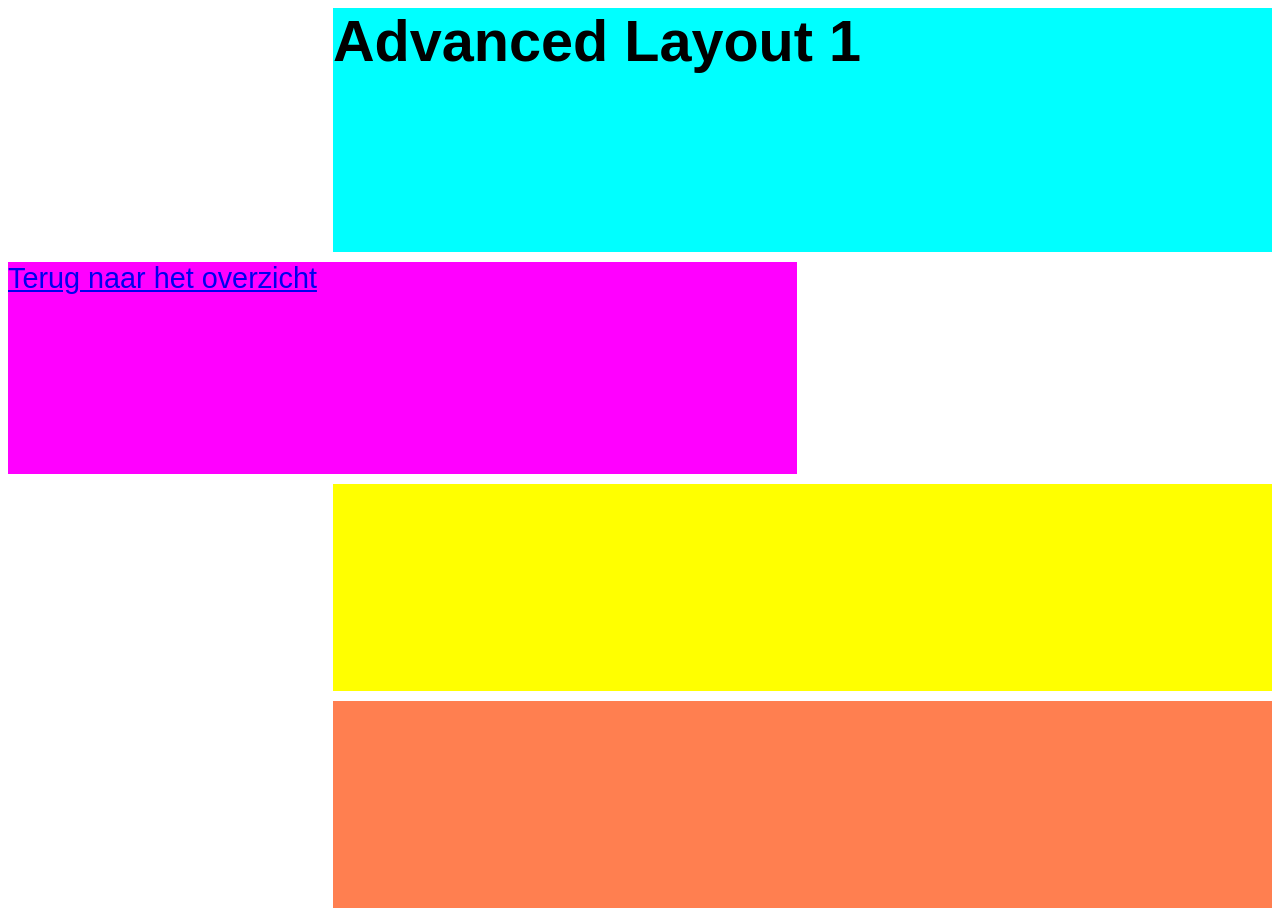
<file: src/advanced/advanced-layout-1.html>
<!DOCTYPE html>
<html lang="en">
  <head>
    <meta charset="UTF-8" />
    <meta name="viewport" content="width=device-width, initial-scale=1.0" />
    <title>Advanced Layout 1</title>
    <link rel="stylesheet" href="../style.css" />
    <style>
      body{
        display:grid;
        grid-template-areas:  ". header header"
                              "nav nav ."
                              ". main main" 
                              ".footer footer" ;
        gap:10px;
      }

      header{
        grid-area: header;
      }
      nav{
        grid-area : nav;
      }
      main{
        grid-area:main;
      }
      footer{
        grid-area: footer;
      }
    </style>
  </head>
  <body id="advanced-layout-1">
    <header><h1>Advanced Layout 1</h1></header>
    <nav><a href="../index.html">Terug naar het overzicht</a></nav>
    <main></main>
    <footer></footer>
  </body>
</html>
</file>
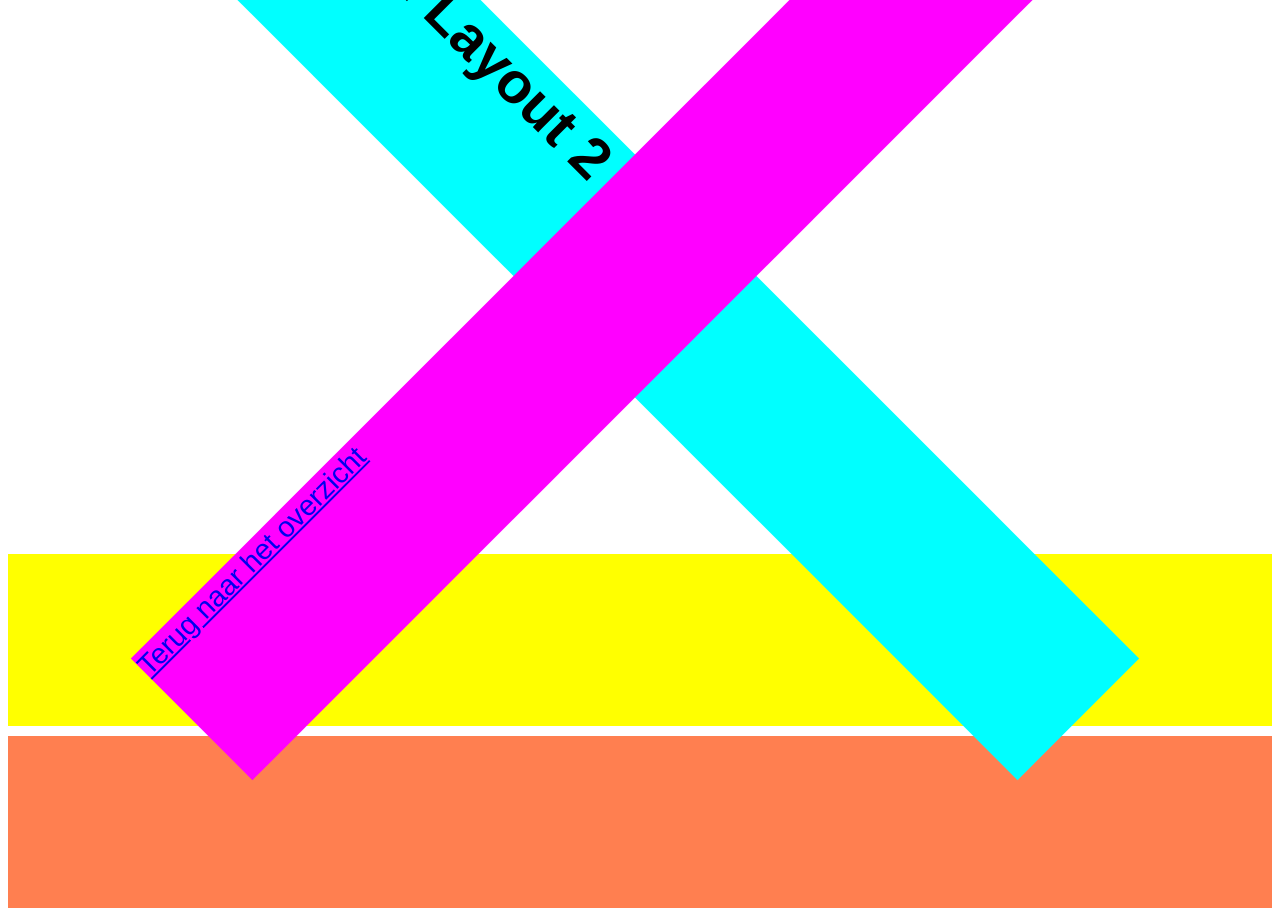
<file: src/advanced/advanced-layout-2.html>
<!DOCTYPE html>
<html lang="en">
  <head>
    <meta charset="UTF-8" />
    <meta name="viewport" content="width=device-width, initial-scale=1.0" />
    <title>Advanced Layout 2</title>
    <link rel="stylesheet" href="../style.css" />
    <style>
      body{
        display:grid;
        grid-template-rows: repeat(5,1fr);
        grid-template-columns: 4fr;
        gap: 10px;
      }
      header{
        grid-row-start: 2;
        grid-row-end: 2;
        grid-column-start: 1;
        grid-column-end: 1;
        rotate: 45deg;
      }
      nav{
        grid-row-start: 2;
        grid-row-end: 2;
        grid-column-start: 1;
        grid-column-end: 1;
        rotate: -45deg;
      }
      main{
        grid-row-start: 4;
        grid-column-start: 1;
        grid-column-end: 3;
      }
      footer{
        grid-row-start: 5;
        grid-column-start: 1;
        grid-column-end: 3;
      }
    </style>
  </head>
  <body id="advanced-layout-2">
    <header><h1>Advanced Layout 2</h1></header>
    <nav><a href="../index.html">Terug naar het overzicht</a></nav>
    <main></main>
    <footer></footer>
  </body>
</html>
</file>
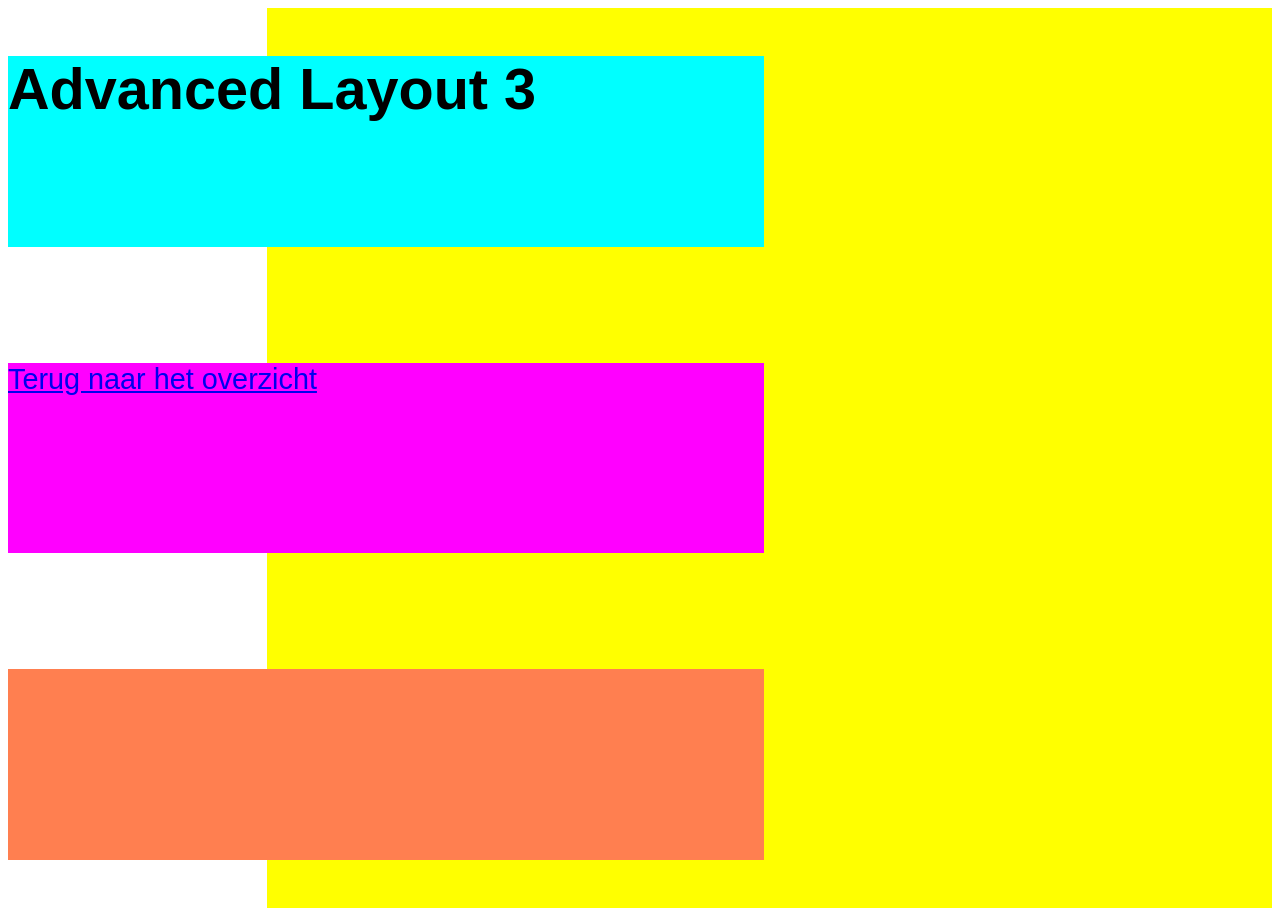
<file: src/advanced/advanced-layout-3.html>
<!DOCTYPE html>
<html lang="en">
  <head>
    <meta charset="UTF-8" />
    <meta name="viewport" content="width=device-width, initial-scale=1.0" />
    <title>Advanced Layout 3</title>
    <link rel="stylesheet" href="../style.css" />
    <style>
     body{
      display:grid;
      grid-template-columns: 1fr 2fr 2fr ;
      grid-template-rows: .2fr 1fr .5fr 1fr .5fr 1fr .2fr;
      gap:10px ;

     }

     header{
      grid-area:2/1/2/3 ;
      z-index: 2;
     }
     main{
      grid-area: 1/2/8/4;
     }
     nav{
      grid-area: 4/1/4/3;
      z-index: 2;
     }
     footer{
      grid-area: 6/1/6/3
     }
    </style>
  </head>
  <body id="advanced-layout-3">
    <header><h1>Advanced Layout 3</h1></header>
    <nav><a href="../index.html">Terug naar het overzicht</a></nav>
    <main></main>
    <footer></footer>
  </body>
</html>
</file>
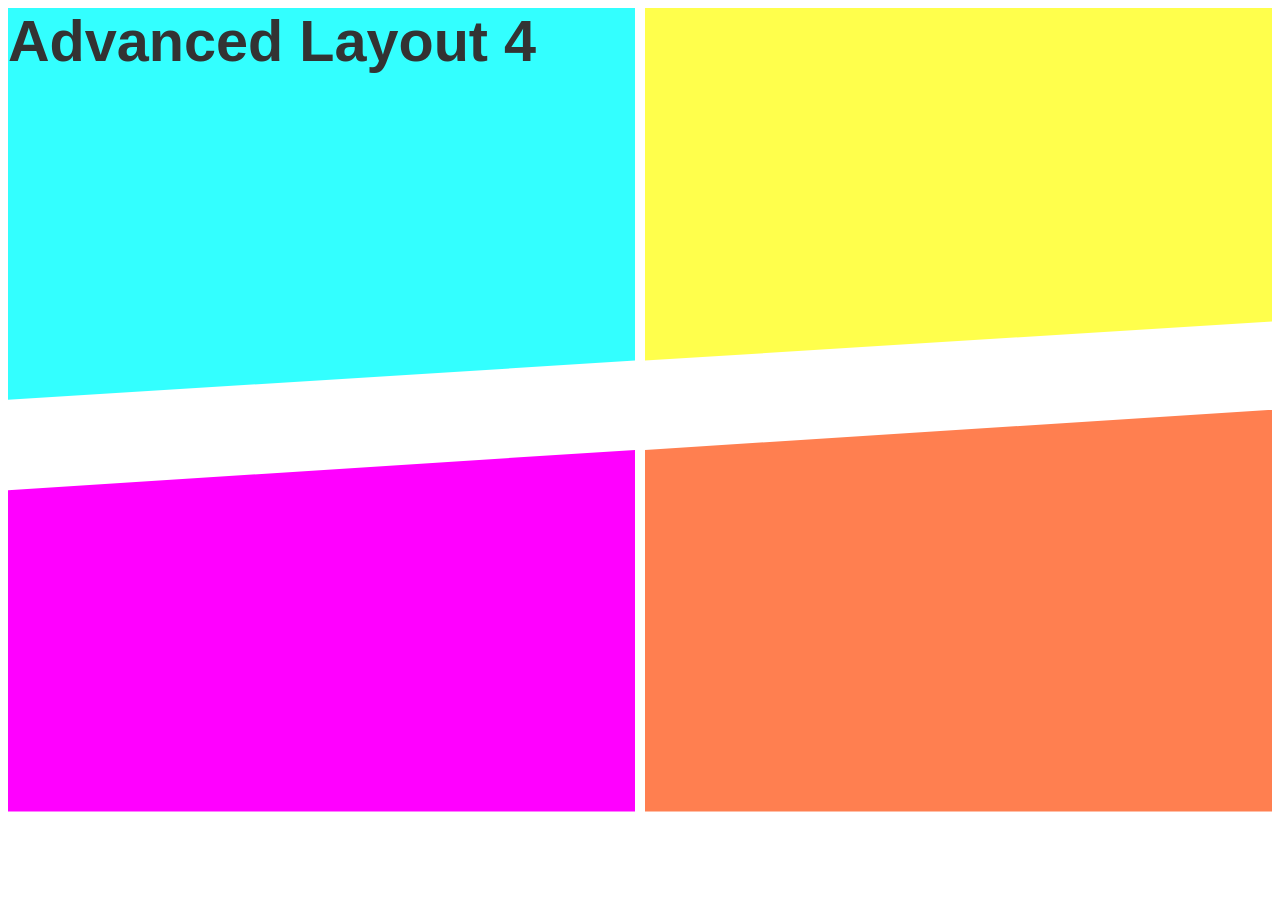
<file: src/advanced/advanced-layout-4.html>
<!DOCTYPE html>
<html lang="en">
  <head>
    <meta charset="UTF-8" />
    <meta name="viewport" content="width=device-width, initial-scale=1.0" />
    <title>Advanced Layout 4</title>
    <link rel="stylesheet" href="../style.css" />
    <style>
      body{
        display: grid;
        grid-template-columns: 2fr 2fr;
        grid-template-rows: 3fr .1fr .1fr 3fr;
        gap: 10px;
      }

      header{
       grid-area:1/1/3/2;
       opacity: 80%;
       /* z-index: 2; */
       clip-path: polygon(0 0, 100% 0, 100% 90%, 0% 100%);
      }
      main{
        grid-area:1/2/3/3;
        /* translate: -80px 80px; */
        opacity: 70%;
        /* z-index: -1; */
        clip-path: polygon(0 0, 100% 0, 100% 80%, 0 90%);
      }
      nav{
        grid-area:3/1/6/2 ;
        clip-path: polygon(0 20%, 100% 10%, 100% 100%, 0 100%);
      }
      footer{
        grid-area: 3/2/6/3 ;
        /* z-index: -2; */
        clip-path: polygon(0% 10%, 100% 0, 100% 100%, 0% 100%);
      }
      /* p{
        grid-area: 2/1/3/3;
        outline: solid red;
        margin: 0;
        gap: 0;
        transform:skew(-15deg,-0deg) translateY(85px) rotate(-11deg) scale(2) ; */
         /* background-color: white; */
         /* height: 1.5em; */
         
        
       
      }

    </style>
  </head>
  <body id="advanced-layout-4">
    <header><h1>Advanced Layout 4 </h1></header>
    <nav><a href="../index.html">Terug naar het overzicht</a></nav>
    <main></main>
    <p></p>
    <footer></footer>
  </body>
</html>
</file>
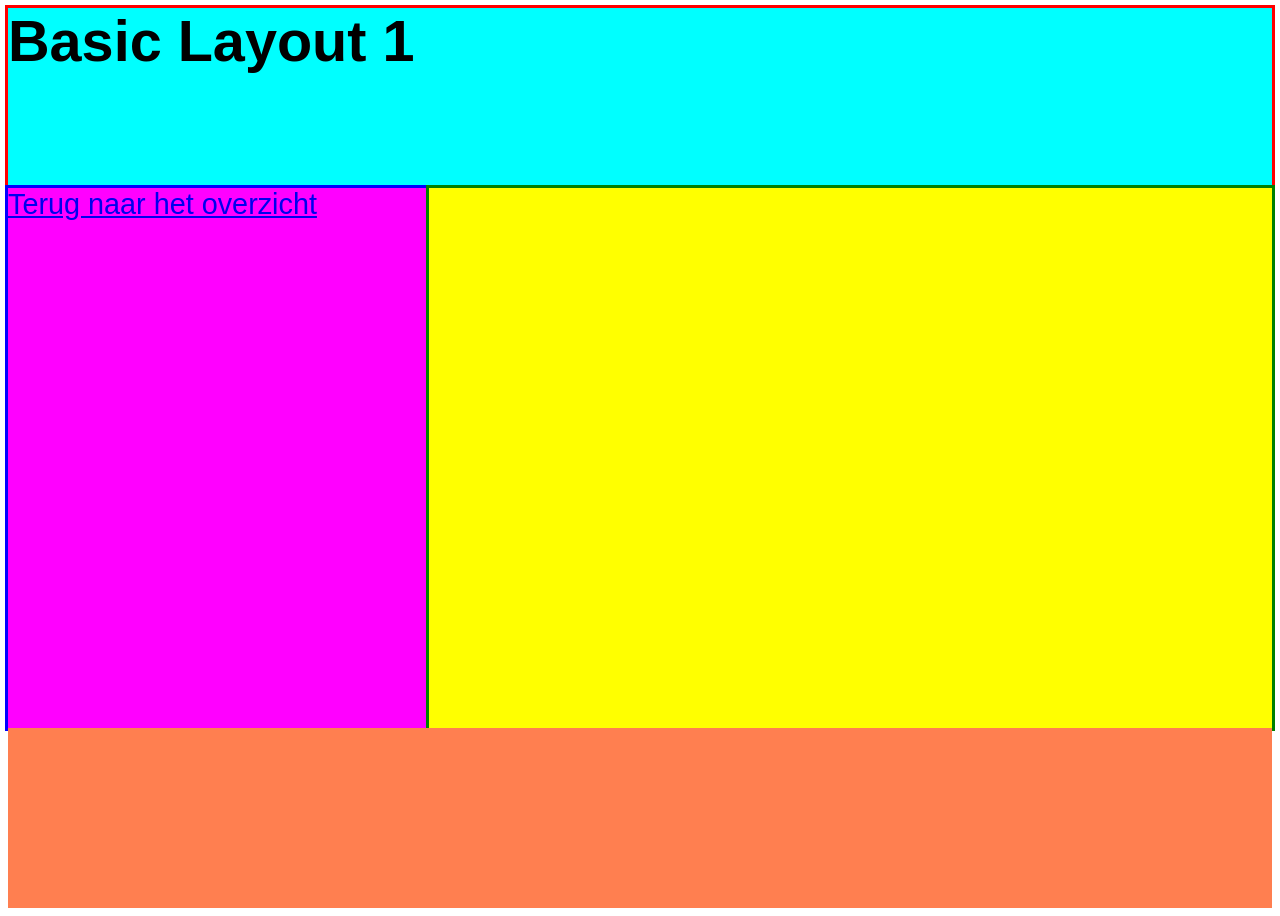
<file: src/basic/basic-layout-1.html>
<!DOCTYPE html>
<html lang="en">
  <head>
    <meta charset="UTF-8" />
    <meta name="viewport" content="width=device-width, initial-scale=1.0" />
    <title>Basic Layout 1</title>
    <link rel="stylesheet" href="../style.css" />
    <style>
      body{
        display:grid;
        grid-template-columns: 1fr 2fr;
        grid-template-rows: 1fr 3fr 1fr;
      }
      header{
        grid-area: 1/1/1/3;
        outline: solid red;
      }
      nav{
        grid-area: 2/1/2/1;
        outline:solid blue;
      }
      main{
        grid-area: 2/2/2/3;
        outline:solid green;
      }
      footer{
        grid-area: 3/1/3/3;
      }
    </style>
  </head>
  <body id="basic-layout-1">
    <header><h1>Basic Layout 1</h1></header>
    <nav><a href="../index.html">Terug naar het overzicht</a></nav>
    <main>


    </main>
    <footer></footer>
  </body>
</html>
</file>
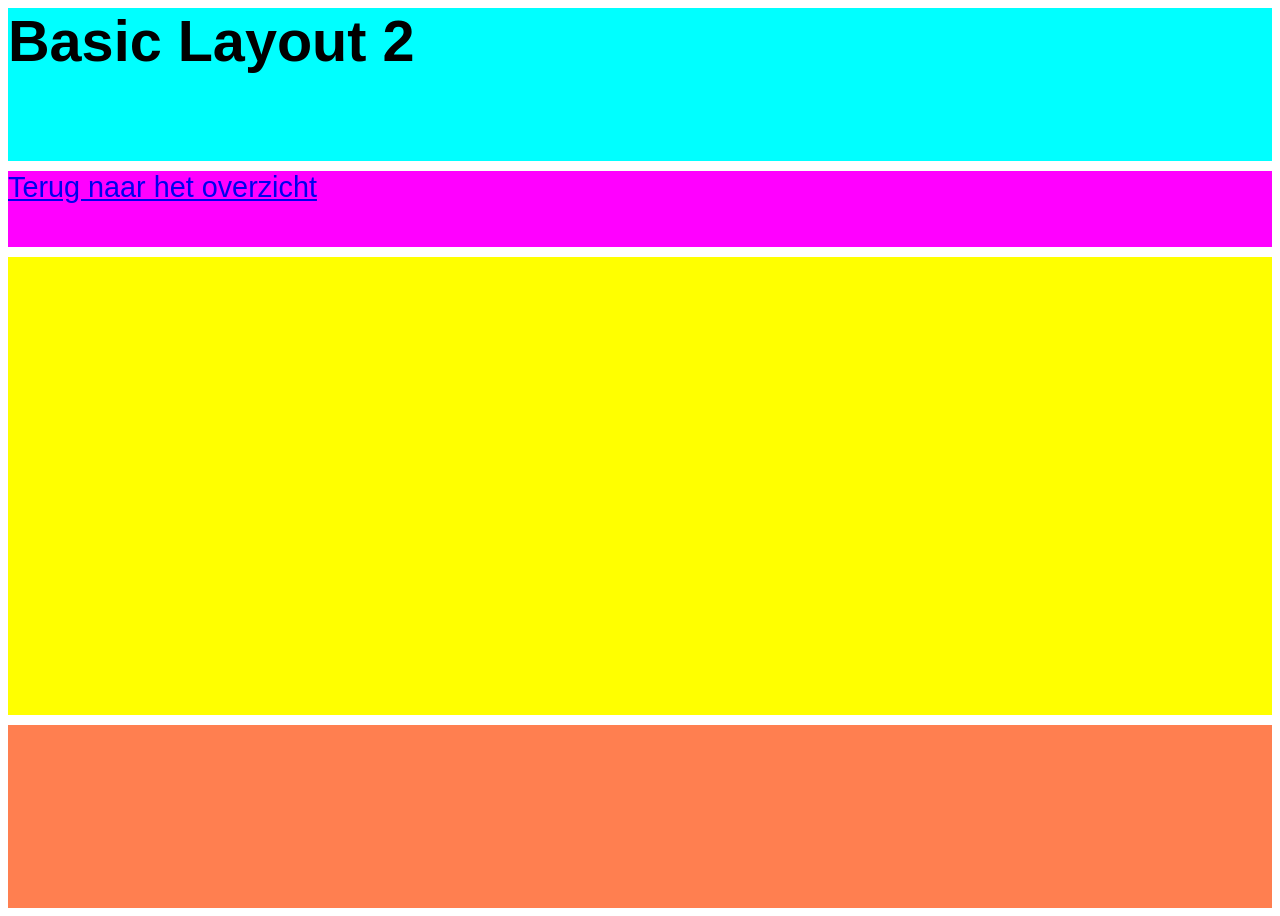
<file: src/basic/basic-layout-2.html>
<!DOCTYPE html>
<html lang="en">
  <head>
    <meta charset="UTF-8" />
    <meta name="viewport" content="width=device-width, initial-scale=1.0" />
    <title>Basic Layout 2</title>
    <link rel="stylesheet" href="../style.css" />
    <style>
      body{
        display: grid;
        grid-template-rows: 1fr 0.5fr 3fr 1.2fr;
        grid-row-gap: 10px;
        grid-column-gap: 10px;
      }

      header{
        grid-row: 1;
      }
      nav{
        grid-row: 2;
      }
      main{
        grid-row:3;
      }
      footer{
        grid-row: 4;
      }
    </style>
  </head>
  <body id="basic-layout-2">
    <header><h1>Basic Layout 2</h1></header>
    <nav><a href="../index.html">Terug naar het overzicht</a></nav>
    <main></main>
    <footer></footer>
  </body>
</html>
</file>
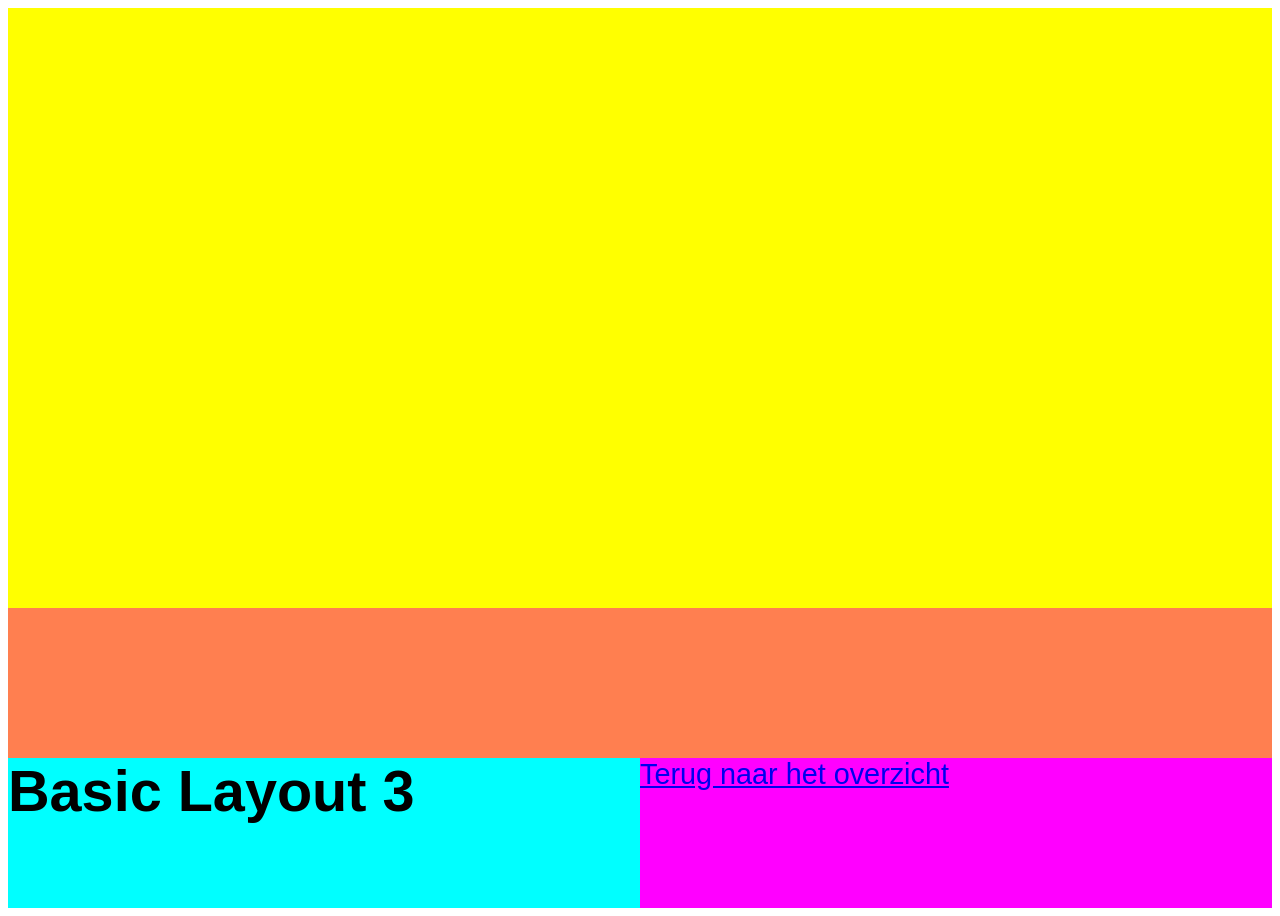
<file: src/basic/basic-layout-3.html>
<!DOCTYPE html>
<html lang="en">
  <head>
    <meta charset="UTF-8" />
    <meta name="viewport" content="width=device-width, initial-scale=1.0" />
    <title>Basic Layout 3</title>
    <link rel="stylesheet" href="../style.css" />
    <style>
      body{
        display: grid;
        grid-template-columns:1fr 1fr ;
        grid-template-rows: 4fr 1fr 1fr ;
      }

      header{
        grid-area:3/1/3/1;
      }
      main{
        
        grid-area:1/1/1/3;
      }
      nav{
        grid-area: 3/2/3/2;
      }
      footer{
        grid-area:2/1/2/3;
      }


    </style>
  </head>
  <body id="basic-layout-3">
    <header><h1>Basic Layout 3</h1></header>
    <nav><a href="../index.html">Terug naar het overzicht</a></nav>
    <main></main>
    <footer></footer>
  </body>
</html>
</file>
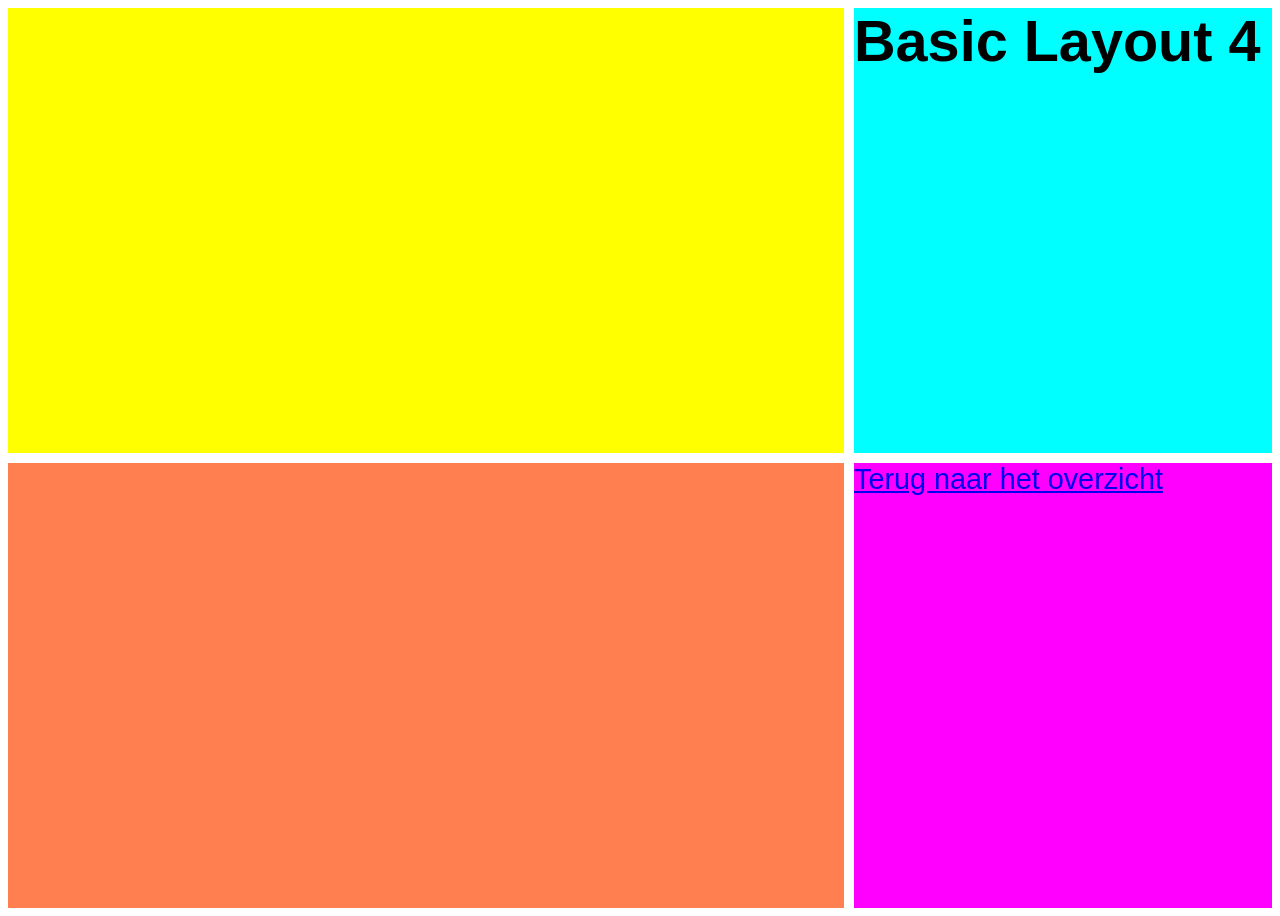
<file: src/basic/basic-layout-4.html>
<!DOCTYPE html>
<html lang="en">
  <head>
    <meta charset="UTF-8" />
    <meta name="viewport" content="width=device-width, initial-scale=1.0" />
    <title>Basic Layout 4</title>
    <link rel="stylesheet" href="../style.css" />
    <style>
      body{
        display:grid;
        grid-template-columns: 2fr 1fr ;
        grid-template-rows: 2fr 2fr;
        gap: 10px;
      }

      main{
        grid-area: 1/1/2/2;
      }
      header{
        grid-area: 1/2/1/3;
      }
      nav{
        grid-area: 2/2/3/3;
      }
      footer{
        grid-area: 2/1/2/2;
      }
    </style>
  </head>
  <body id="basic-layout-4">
    <header><h1>Basic Layout 4</h1></header>
    <nav><a href="../index.html">Terug naar het overzicht</a></nav>
    <main></main>
    <footer></footer>
  </body>
</html>
</file>
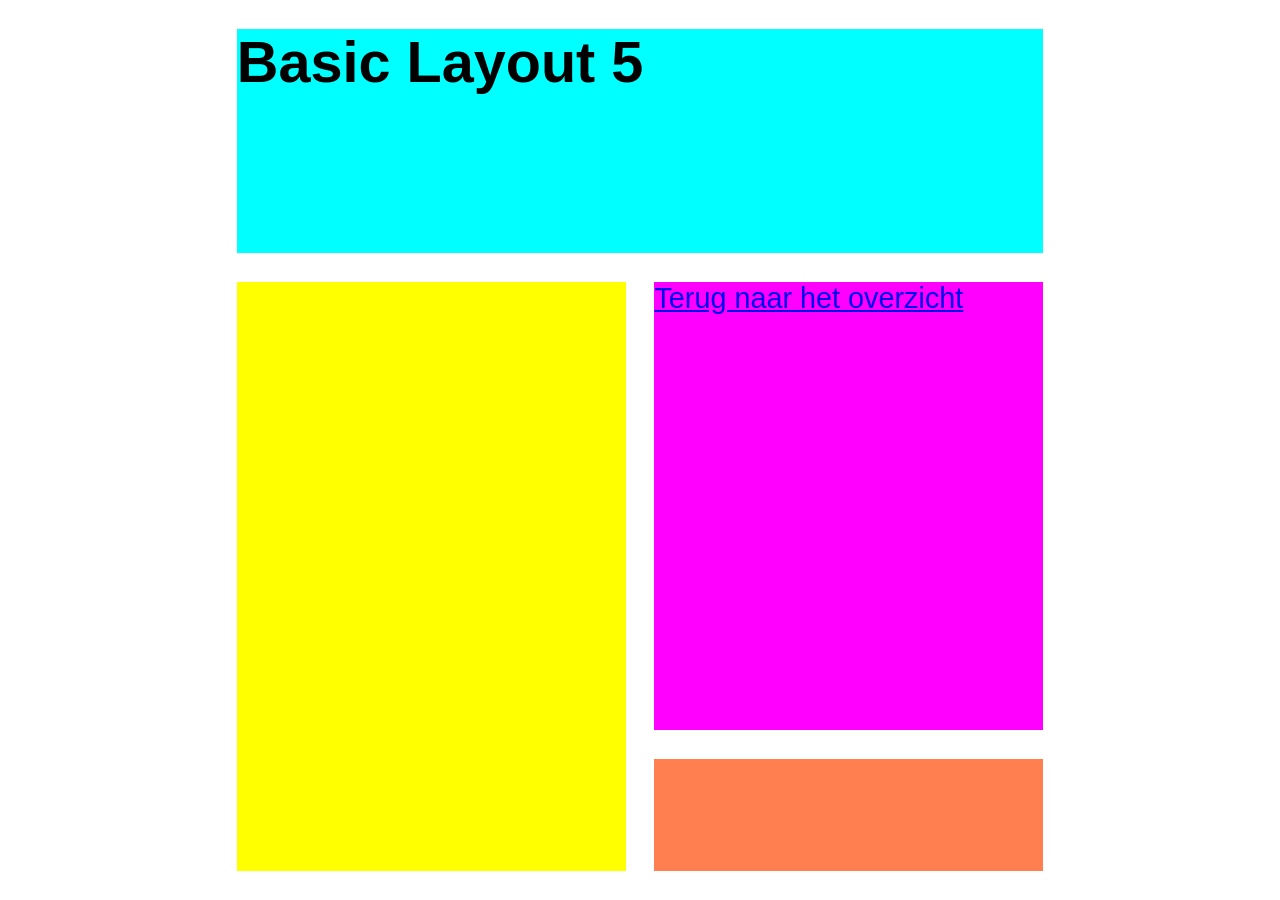
<file: src/basic/basic-layout-5.html>
<!DOCTYPE html>
<html lang="en">
  <head>
    <meta charset="UTF-8" />
    <meta name="viewport" content="width=device-width, initial-scale=1.0" />
    <title>Basic Layout 5</title>
    <link rel="stylesheet" href="../style.css" />
    <style>
      body {
        display: grid;
        grid-template: 1fr 2fr .5fr / 1fr 1fr;
        grid-template-areas:
          'header header'
          'main nav'
          'main footer';
        max-width: 30em;
        margin: 0 auto;
        padding: 1em;
        gap: 1em;
      }
      header {
        grid-area: header;
      }
      nav {
        grid-area: nav;
      }
      main {
        grid-area: main;
      }
      footer {
        grid-area: footer;
      }
      main {
        display: grid;
        place-items: center;
        font-size: 4em;
      }
    </style>
  </head>
  <body id="basic-layout-5">
    <header><h1>Basic Layout 5</h1></header>
    <nav><a href="../index.html">Terug naar het overzicht</a></nav>
    <main></main>
    <footer></footer>
  </body>
</html>
</file>
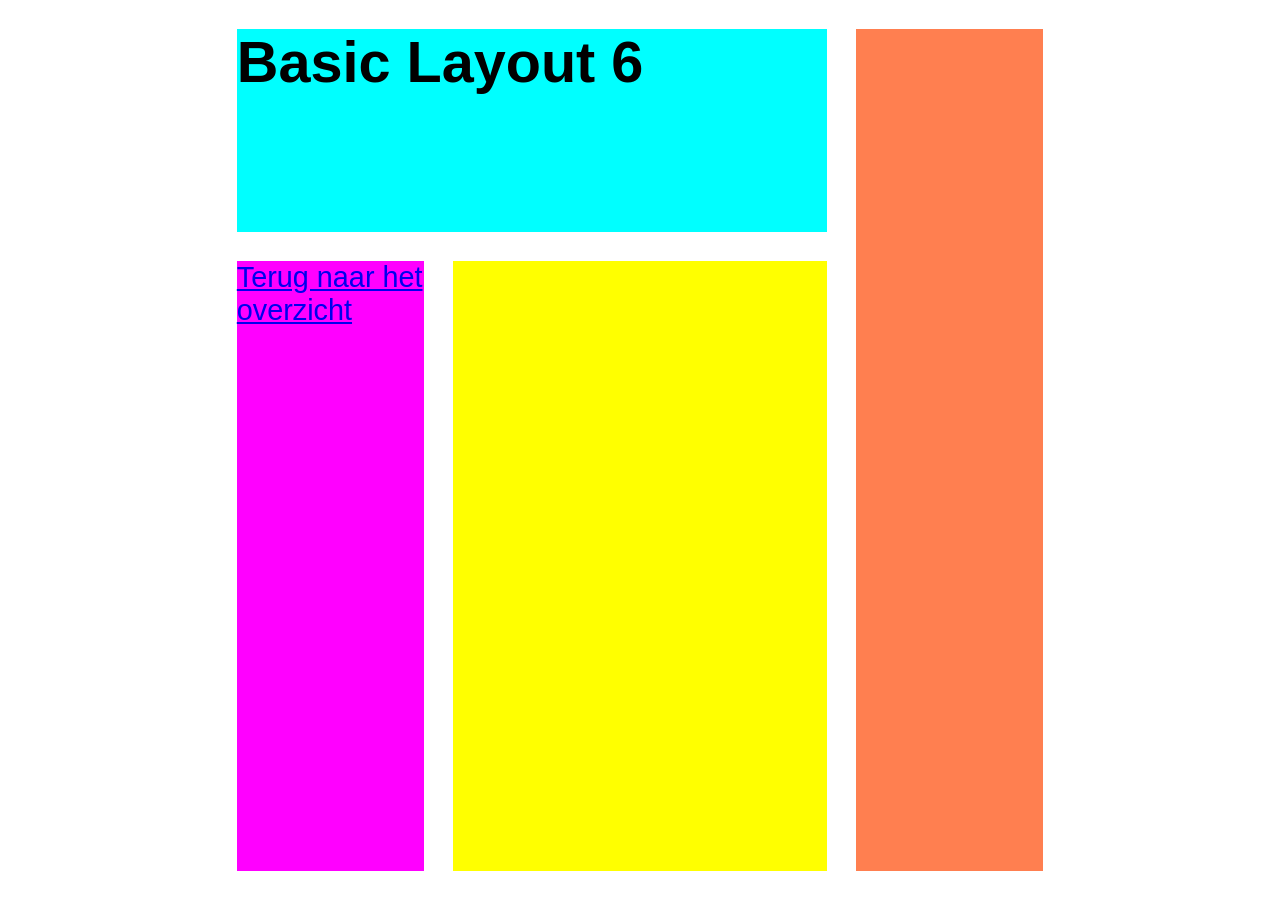
<file: src/basic/basic-layout-6.html>
<!DOCTYPE html>
<html lang="en">
  <head>
    <meta charset="UTF-8" />
    <meta name="viewport" content="width=device-width, initial-scale=1.0" />
    <title>Basic Layout 6</title>
    <link rel="stylesheet" href="../style.css" />
    <style>
      body {
        display: grid;
        grid-template: 1fr 3fr / 1fr 2fr 1fr;
        grid-template-areas:
          'header header footer'
          'nav main footer';
        max-width: 30em;
        margin: 0 auto;
        padding: 1em;
        gap: 1em;
      }
      header {
        grid-area: header;
      }
      nav {
        grid-area: nav;
      }
      main {
        grid-area: main;
      }
      footer {
        grid-area: footer;
      }
      main {
        display: grid;
        place-items: center;
        font-size: 4em;
      }
    </style>
  </head>
  <body id="basic-layout-6">
    <header><h1>Basic Layout 6</h1></header>
    <nav><a href="../index.html">Terug naar het overzicht</a></nav>
    <main></main>
    <footer></footer>
  </body>
</html>
</file>
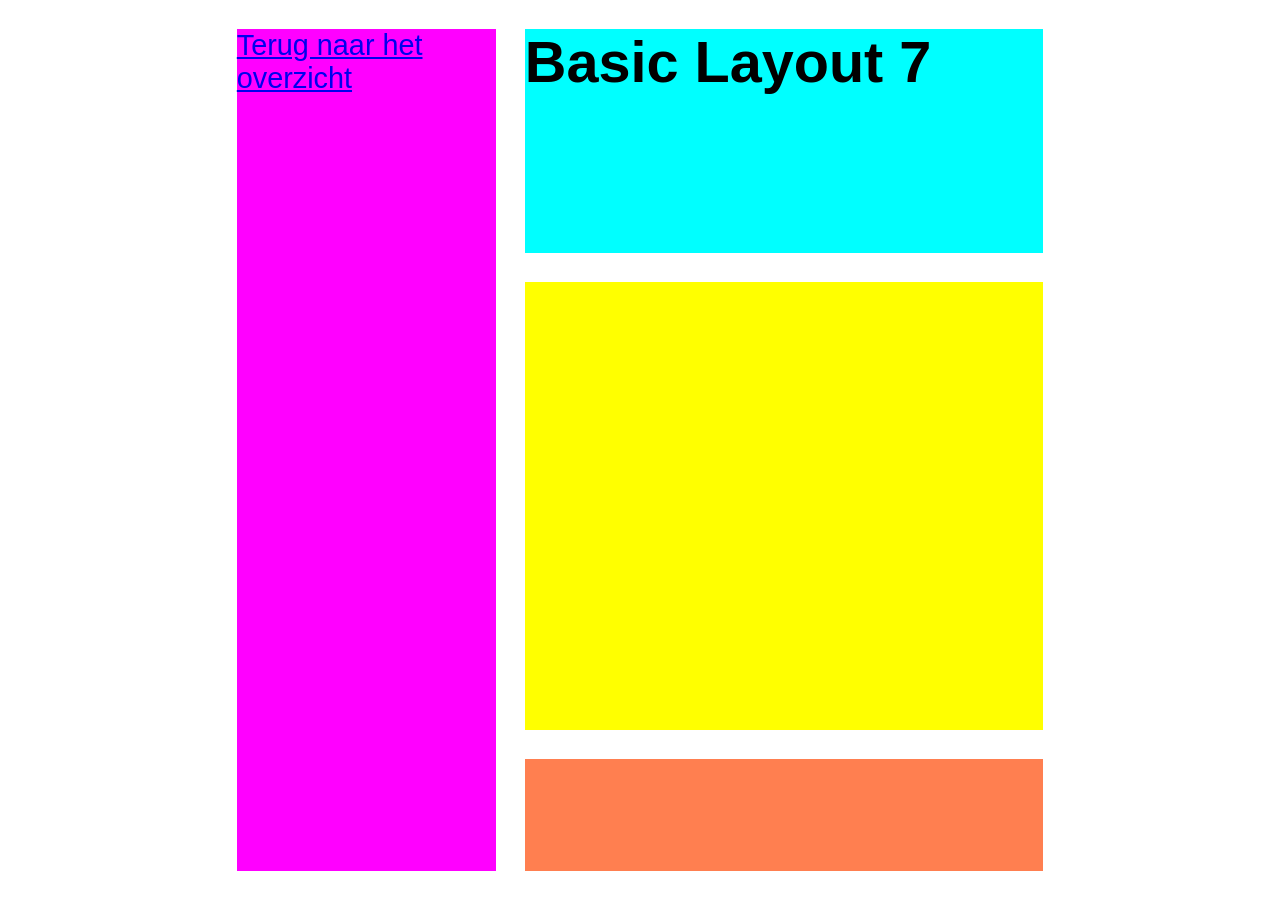
<file: src/basic/basic-layout-7.html>
<!DOCTYPE html>
<html lang="en">
  <head>
    <meta charset="UTF-8" />
    <meta name="viewport" content="width=device-width, initial-scale=1.0" />
    <title>Basic Layout 7</title>
    <link rel="stylesheet" href="../style.css" />
    <style>
      body {
        display: grid;
        grid-template: 1fr 2fr .5fr / 1fr 2fr;
        grid-template-areas:
          'nav header'
          'nav main'
          'nav footer';
        max-width: 30em;
        margin: 0 auto;
        padding: 1em;
        gap: 1em;
      }
      header {
        grid-area: header;
      }
      nav {
        grid-area: nav;
      }
      main {
        grid-area: main;
      }
      footer {
        grid-area: footer;
      }
      main {
        display: grid;
        place-items: center;
        font-size: 4em;
      }
    </style>
  </head>
  <body id="basic-layout-7">
    <header><h1>Basic Layout 7</h1></header>
    <nav><a href="../index.html">Terug naar het overzicht</a></nav>
    <main></main>
    <footer></footer>
  </body>
</html>
</file>
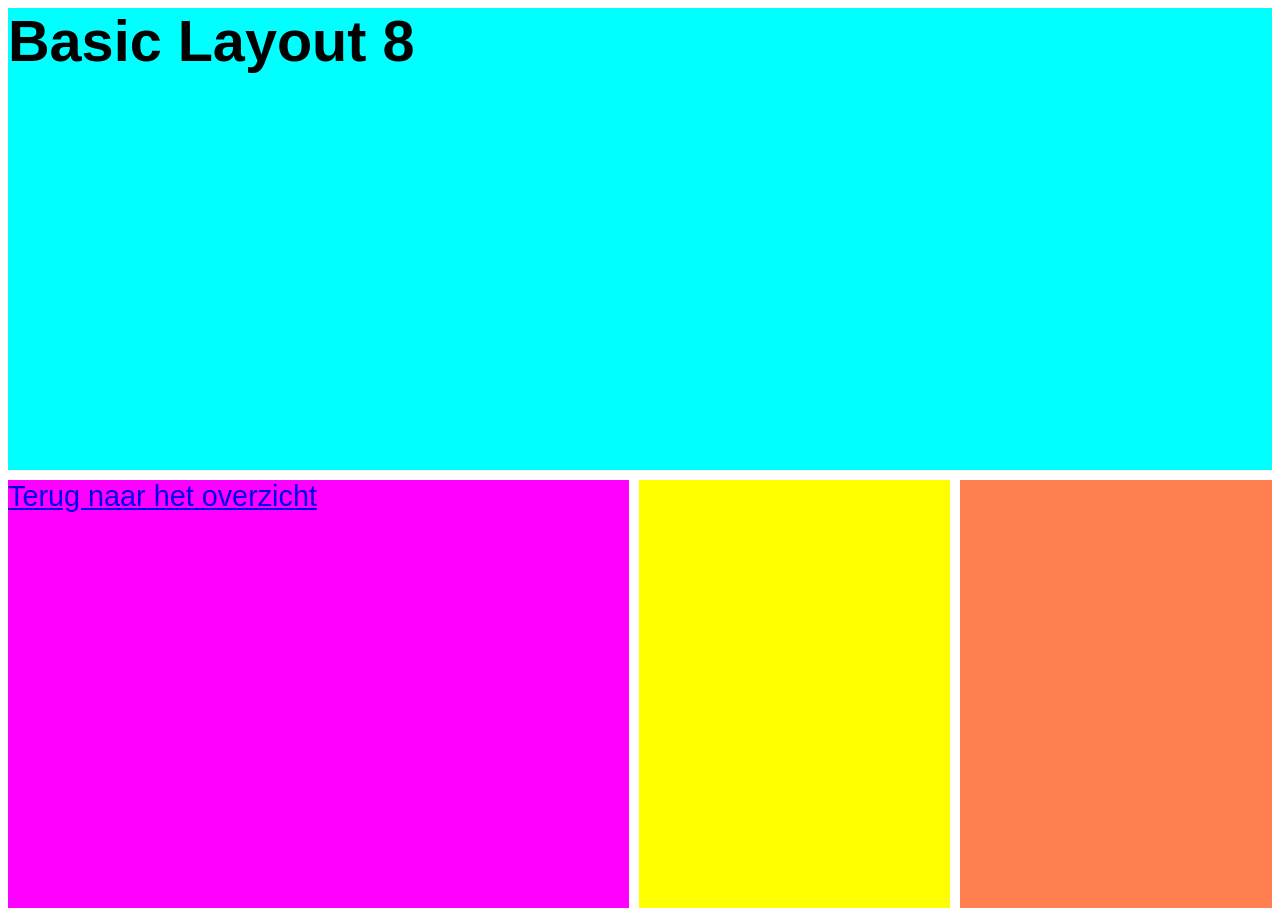
<file: src/basic/basic-layout-8.html>
<!DOCTYPE html>
<html lang="en">
  <head>
    <meta charset="UTF-8" />
    <meta name="viewport" content="width=device-width, initial-scale=1.0" />
    <title>Basic Layout 8</title>
    <link rel="stylesheet" href="../style.css" />
    <style>
      body{
        display:grid;
        grid-template-areas:  "a a a"
                              "b c d"
                              ;
        gap: 10px;
      }

      header{
        grid-area: a;
      }

      nav{
        grid-area: b;
      }
      main{
        grid-area: c;
        
      }

    footer{
      grid-area: d;
    }
    </style>
  </head>
  <body id="basic-layout-8">
    <header><h1>Basic Layout 8</h1></header>
    <nav><a href="../index.html">Terug naar het overzicht</a></nav>
    <main></main>
    <footer></footer>
  </body>
</html>
</file>
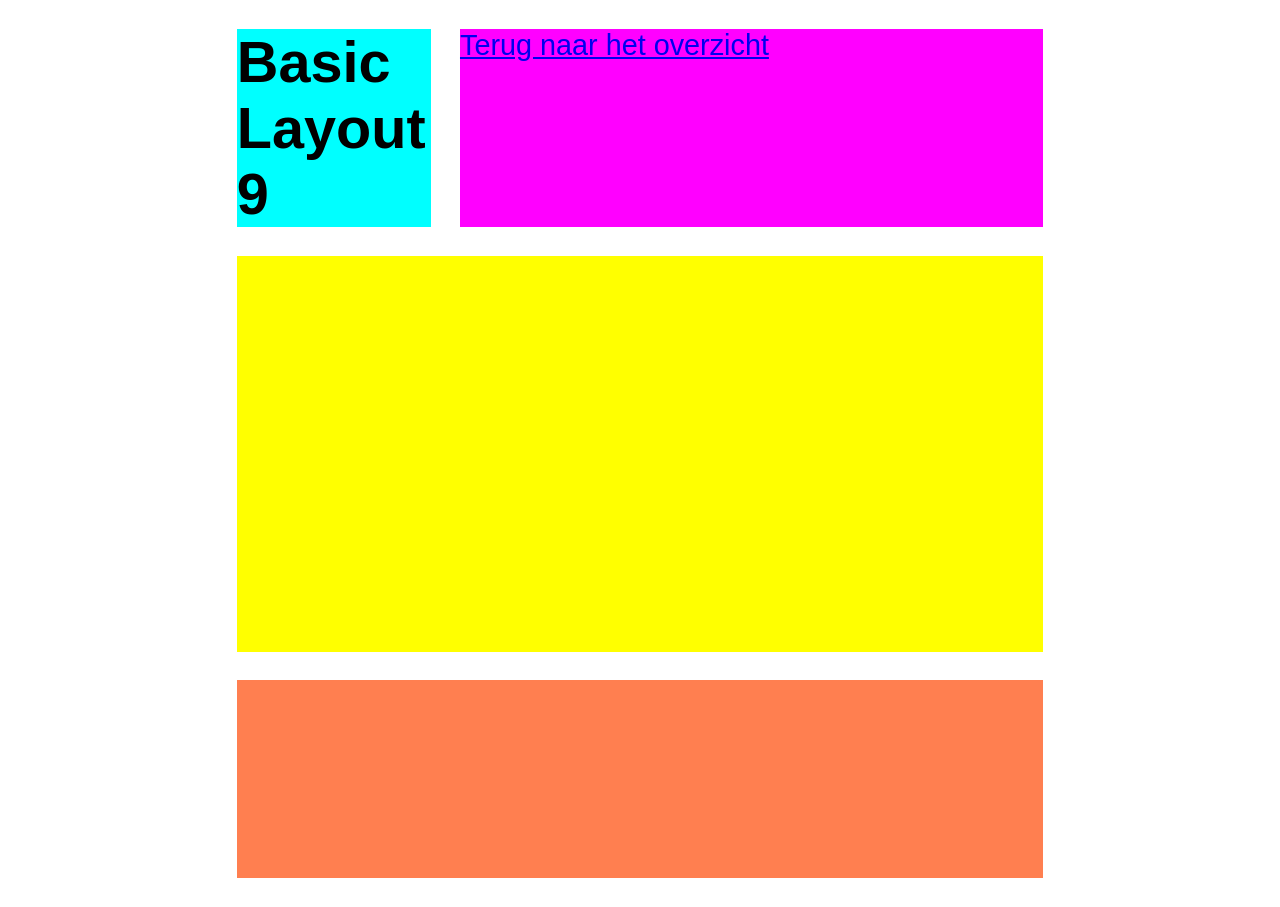
<file: src/basic/basic-layout-9.html>
<!DOCTYPE html>
<html lang="en">
  <head>
    <meta charset="UTF-8" />
    <meta name="viewport" content="width=device-width, initial-scale=1.0" />
    <title>Basic Layout 9</title>
    <link rel="stylesheet" href="../style.css" />
    <style>
      body {
        display: grid;
        grid-template: 1fr 2fr 1fr / 1fr 3fr;
        grid-template-areas:
          'header nav'
          'main main'
          'footer footer';
        max-width: 30em;
        margin: 0 auto;
        padding: 1em;
        gap: 1em;
      }
      header {
        grid-area: header;
      }
      nav {
        grid-area: nav;
      }
      main {
        grid-area: main;
      }
      footer {
        grid-area: footer;
      }
      main {
        display: grid;
        place-items: center;
        font-size: 4em;
      }
    </style>
  </head>
  <body id="basic-layout-9">
    <header><h1>Basic Layout 9</h1></header>
    <nav><a href="../index.html">Terug naar het overzicht</a></nav>
    <main></main>
    <footer></footer>
  </body>
</html>
</file>
<file: src/style.css>
* {
  box-sizing: border-box;
}
:root {
  font-size: min(calc(1em + 1vw), 4em);
}
body {
  min-height: 100vh;
  font-family: sans-serif;
}
body > * {
  min-height: 1em;
}
header {
  background: cyan;
}
header > h1 {
  margin: 0;
}
nav {
  background: magenta;
}
main {
  background: yellow;
}
footer {
  background: coral;
  color: white;
}
</file>
